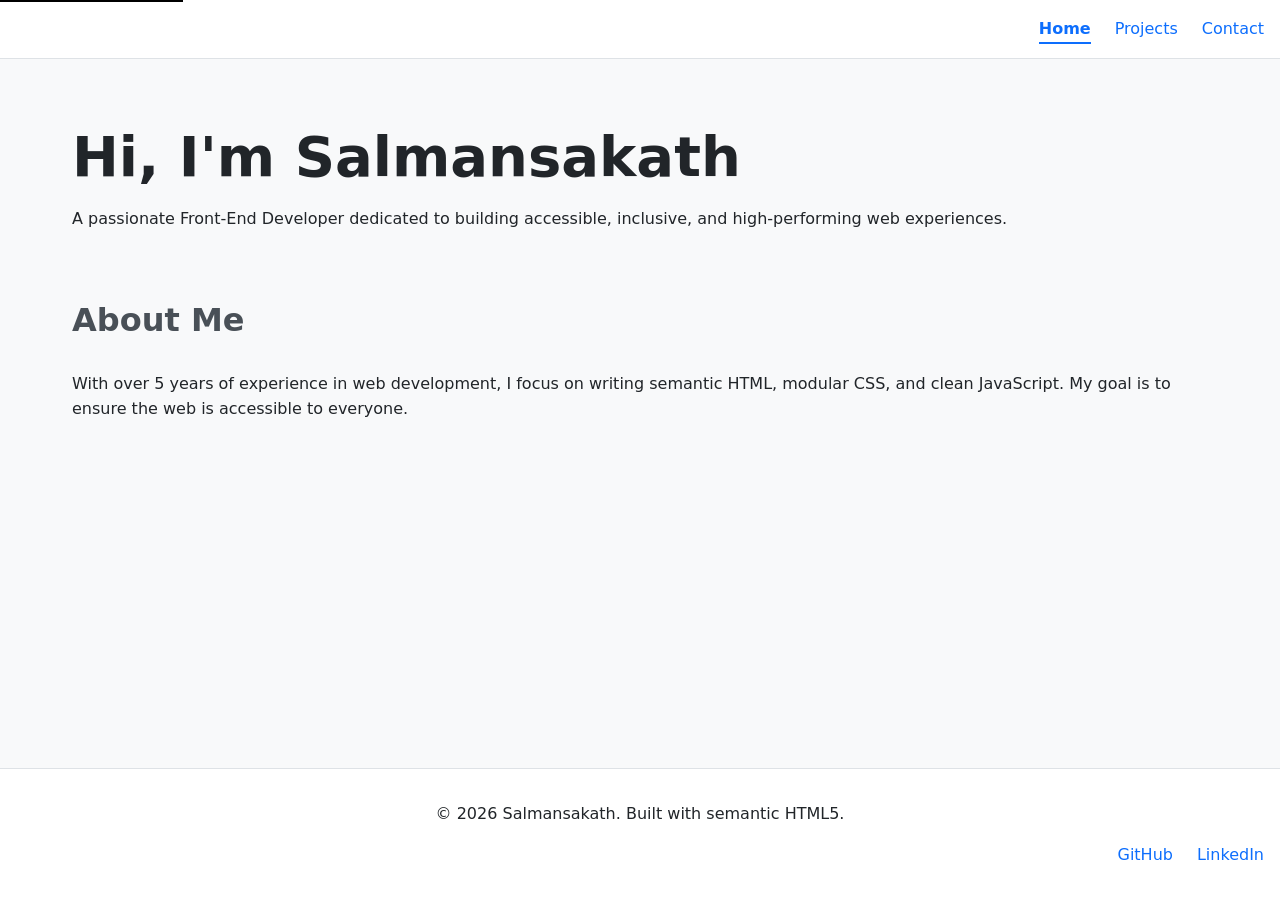
<file: index.html>
<!DOCTYPE html>
<html lang="en">
<head>
    <meta charset="UTF-8">
    <meta name="viewport" content="width=device-width, initial-scale=1.0">
    <!-- SEO Meta Tags -->
    <meta name="description" content="Personal portfolio of Salmansakath, a Front-End Web Developer specializing in accessible, semantic HTML5 and modern web design.">
    <meta name="keywords" content="Web Developer, Portfolio, Front-End, Accessibility, HTML5, Salmansakath">
    <meta name="author" content="Salmansakath">
    <title>Home - Salmansakath Web Developer Portfolio</title>
    <link rel="stylesheet" href="style.css">
    <link rel="canonical" href="https://www.Salmansakathportfolio.com/">
    
    <!-- Minimal CSS for Accessibility Features (e.g., Skip Link) -->
    <style>
        /* Skip to main content link for keyboard users */
        .skip-link {
            position: absolute;
            top: -40px;
            left: 0;
            background: #000;
            color: white;
            padding: 8px;
            z-index: 100;
        }
        .skip-link:focus {
            top: 0;
        }
    </style>
</head>
<body>
    <!-- Accessibility: Skip to main content -->
    <a href="#main-content" class="skip-link">Skip to main content</a>

    <header role="banner">
        <nav aria-label="Main Navigation">
            <ul>
                <li><a href="index.html" aria-current="page">Home</a></li>
                <li><a href="projects.html">Projects</a></li>
                <li><a href="contact.html">Contact</a></li>
            </ul>
        </nav>
    </header>

    <main id="main-content" role="main">
        <section aria-labelledby="hero-heading">
            <h1 id="hero-heading">Hi, I'm Salmansakath</h1>
            <p>A passionate Front-End Developer dedicated to building accessible, inclusive, and high-performing web experiences.</p>
        </section>

        <section aria-labelledby="about-heading">
            <h2 id="about-heading">About Me</h2>
            <p>With over 5 years of experience in web development, I focus on writing semantic HTML, modular CSS, and clean JavaScript. My goal is to ensure the web is accessible to everyone.</p>
        </section>
    </main>

    <footer role="contentinfo">
        <p>&copy; 2026 Salmansakath. Built with semantic HTML5.</p>
        <nav aria-label="Footer Navigation">
            <ul>
                <li><a href="https://github.com/Salmansakath" target="_blank" rel="noopener noreferrer" aria-label="Salmansakath's GitHub Profile">GitHub</a></li>
                <li><a href="https://linkedin.com/in/Salmansakath" target="_blank" rel="noopener noreferrer" aria-label="Salmansakath's LinkedIn Profile">LinkedIn</a></li>
            </ul>
        </nav>
    </footer>
</body>
</html>
</file>
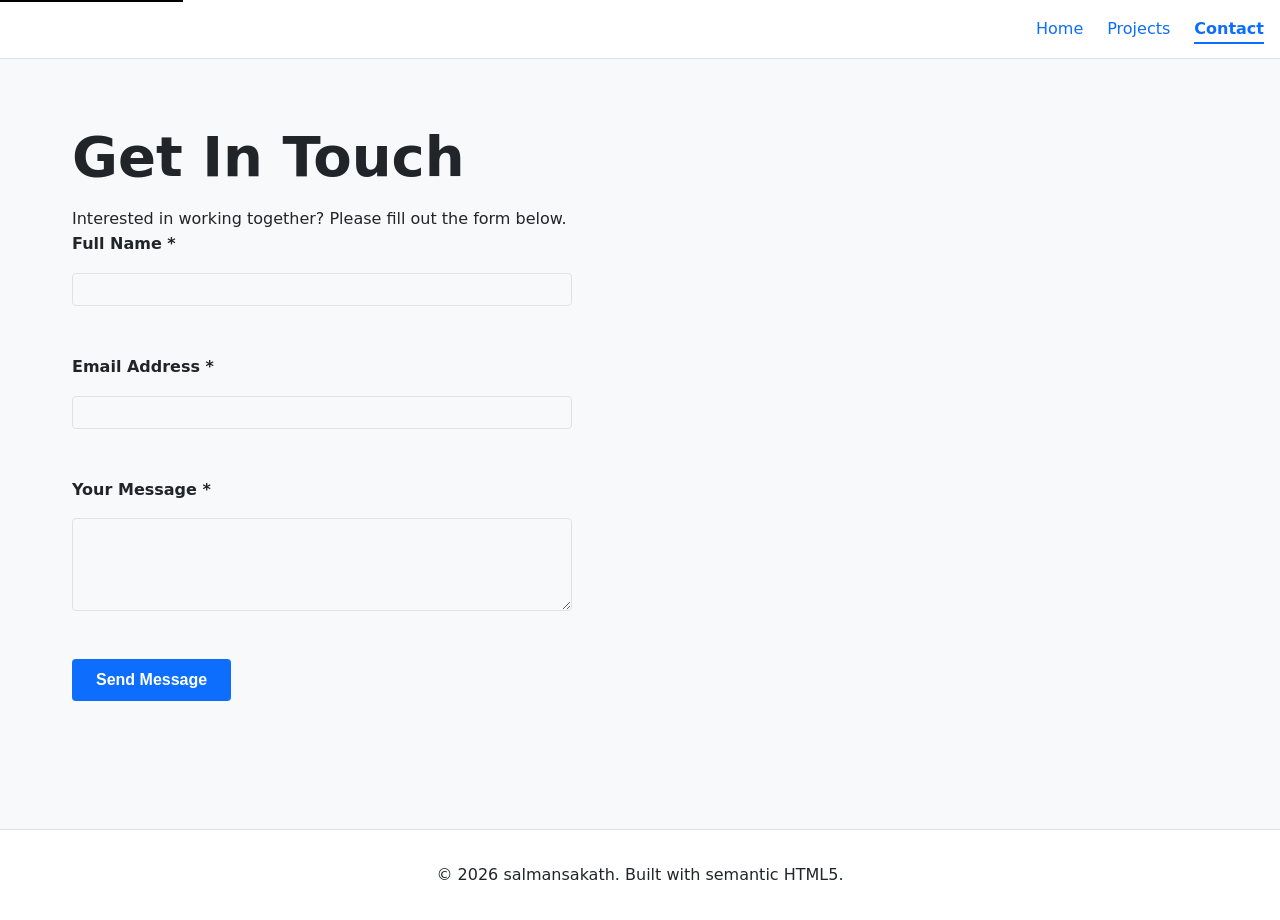
<file: contact.html>
<!DOCTYPE html>
<html lang="en">
<head>
    <meta charset="UTF-8">
    <meta name="viewport" content="width=device-width, initial-scale=1.0">
    <meta name="description" content="Get in touch with Salmansakath for freelance web development opportunities, collaborations, or accessibility consulting.">
    <title>Contact - Salmansakath Portfolio</title>
    <link rel="stylesheet" href="style.css">
    <link rel="canonical" href="https://www.Salmansakathportfolio.com/contact.html">
    <style>
        .skip-link { position: absolute; top: -40px; left: 0; background: #000; color: white; padding: 8px; z-index: 100; }
        .skip-link:focus { top: 0; }
        
        /* Basic accessible form styling */
        .form-group { margin-bottom: 1.5rem; }
        label { display: block; font-weight: bold; margin-bottom: 0.5rem; }
        input, textarea { width: 100%; max-width: 500px; padding: 0.5rem; }
        input:focus, textarea:focus { outline: 2px solid #005fcc; outline-offset: 2px; }
    </style>
</head>
<body>
    <a href="#main-content" class="skip-link">Skip to main content</a>

    <header role="banner">
        <nav aria-label="Main Navigation">
            <ul>
                <li><a href="index.html">Home</a></li>
                <li><a href="projects.html">Projects</a></li>
                <li><a href="contact.html" aria-current="page">Contact</a></li>
            </ul>
        </nav>
    </header>

    <main id="main-content" role="main">
        <section aria-labelledby="contact-heading">
            <h1 id="contact-heading">Get In Touch</h1>
            <p>Interested in working together? Please fill out the form below.</p>
            
            <!-- Accessible Contact Form -->
            <form action="/submit-endpoint" method="POST" aria-labelledby="contact-heading">
                
                <div class="form-group">
                    <!-- 'for' attribute links label strictly to the input 'id' -->
                    <label for="fullName">Full Name <span aria-hidden="true" title="Required">*</span></label>
                    <input type="text" id="fullName" name="fullName" required aria-required="true" autocomplete="name">
                </div>

                <div class="form-group">
                    <label for="emailAddress">Email Address <span aria-hidden="true" title="Required">*</span></label>
                    <input type="email" id="emailAddress" name="emailAddress" required aria-required="true" autocomplete="email">
                </div>

                <div class="form-group">
                    <label for="message">Your Message <span aria-hidden="true" title="Required">*</span></label>
                    <textarea id="message" name="message" rows="5" required aria-required="true"></textarea>
                </div>

                <button type="submit">Send Message</button>
            </form>
        </section>
    </main>

    <footer role="contentinfo">
        <p>&copy; 2026 salmansakath. Built with semantic HTML5.</p>
    </footer>
</body>
</html>
</file>
<file: style.css>
/* 1. Custom CSS Variables & Dynamic Light/Dark Mode */
:root {
    /* Light Theme (Default) */
    --bg-color: #f8f9fa;
    --surface-color: #ffffff;
    --text-primary: #212529;
    --text-secondary: #495057;
    --accent-color: #0d6efd;
    --accent-hover: #0b5ed7;
    --border-color: #dee2e6;
    --focus-ring: rgba(13, 110, 253, 0.5);
}

/* Automatically switches to dark mode if the user's OS is set to dark mode */
@media (prefers-color-scheme: dark) {
    :root {
        /* Dark Theme */
        --bg-color: #121212;
        --surface-color: #1e1e1e;
        --text-primary: #e0e0e0;
        --text-secondary: #a0a0a0;
        --accent-color: #6ea8fe;
        --accent-hover: #8bb9fe;
        --border-color: #333333;
        --focus-ring: rgba(110, 168, 254, 0.5);
    }
}

/* 2. Base Reset & Accessibility Focus */
* {
    box-sizing: border-box;
    margin: 0;
    padding: 0;
}

body {
    font-family: 'Segoe UI', system-ui, -apple-system, sans-serif;
    background-color: var(--bg-color);
    color: var(--text-primary);
    line-height: 1.6;
    display: flex;
    flex-direction: column;
    min-height: 100vh; /* Ensures footer stays at bottom */
    transition: background-color 0.3s, color 0.3s;
}

a {
    color: var(--accent-color);
    text-decoration: none;
    transition: color 0.2s;
}

a:hover {
    color: var(--accent-hover);
    text-decoration: underline;
}

/* Ensures keyboard navigators can clearly see what they have selected */
a:focus, button:focus, input:focus, textarea:focus {
    outline: 3px solid var(--focus-ring);
    outline-offset: 2px;
}

/* 3. Mobile-First Layout Architecture (Flexbox) */
header {
    background-color: var(--surface-color);
    border-bottom: 1px solid var(--border-color);
    padding: 1rem;
    position: sticky;
    top: 0;
    z-index: 10;
}

nav ul {
    list-style: none;
    display: flex;
    flex-wrap: wrap;
    gap: 1.5rem;
    justify-content: center; /* Centered on mobile */
}

nav a[aria-current="page"] {
    font-weight: bold;
    border-bottom: 2px solid var(--accent-color);
    padding-bottom: 0.25rem;
}

main {
    flex: 1; 
    width: 100%;
    max-width: 1200px;
    margin: 0 auto;
    padding: 2rem 1.5rem;
}

section {
    margin-bottom: 4rem;
}

h1 {
    font-size: 2.5rem;
    margin-bottom: 1rem;
    line-height: 1.2;
}

h2 {
    font-size: 2rem;
    margin-bottom: 1.5rem;
    color: var(--text-secondary);
}

/* 4. CSS Grid for Projects / Complex Layouts */
article {
    background-color: var(--surface-color);
    border: 1px solid var(--border-color);
    border-radius: 8px;
    padding: 1.5rem;
    margin-bottom: 2rem;
    display: flex;
    flex-direction: column;
    gap: 1rem;
    box-shadow: 0 4px 6px rgba(0, 0, 0, 0.05);
    transition: transform 0.2s, box-shadow 0.2s;
}

article:hover {
    transform: translateY(-5px);
    box-shadow: 0 10px 15px rgba(0, 0, 0, 0.1);
}

figure {
    margin: 0;
    overflow: hidden;
    border-radius: 4px;
}

figure img {
    width: 100%;
    height: auto;
    display: block;
    object-fit: cover;
}

figcaption {
    font-size: 0.875rem;
    color: var(--text-secondary);
    margin-top: 0.75rem;
    font-style: italic;
}

/* 5. Form Styling (Grid & Flexbox) */
form {
    display: grid;
    gap: 1.5rem;
    max-width: 600px;
}

.form-group {
    display: flex;
    flex-direction: column;
    gap: 0.5rem;
}

input, textarea {
    width: 100%;
    padding: 0.75rem;
    border: 1px solid var(--border-color);
    border-radius: 4px;
    background-color: var(--bg-color);
    color: var(--text-primary);
    font-family: inherit;
    transition: border-color 0.2s;
}

button {
    background-color: var(--accent-color);
    color: #ffffff;
    border: none;
    padding: 0.75rem 1.5rem;
    font-size: 1rem;
    font-weight: bold;
    border-radius: 4px;
    cursor: pointer;
    transition: background-color 0.2s;
    justify-self: start; /* Keeps button from stretching full width */
}

button:hover {
    background-color: var(--accent-hover);
}

/* Footer */
footer {
    background-color: var(--surface-color);
    border-top: 1px solid var(--border-color);
    padding: 2rem 1rem;
    text-align: center;
    display: flex;
    flex-direction: column;
    gap: 1rem;
}

footer ul {
    list-style: none;
    display: flex;
    justify-content: center;
    gap: 1.5rem;
}

/* 6. Tablet & Desktop Media Queries */
@media (min-width: 768px) {
    nav ul {
        justify-content: flex-end; /* Align right on larger screens */
    }
    
    main {
        padding: 4rem 2rem;
    }

    /* Upgrade Project list to a 2D Grid on larger screens */
    [aria-labelledby="projects-heading"] {
        display: grid;
        grid-template-columns: repeat(auto-fit, minmax(350px, 1fr));
        gap: 2rem;
    }
    
    [aria-labelledby="projects-heading"] article {
        margin-bottom: 0; /* Let grid handle the spacing */
    }
    
    h1 {
        font-size: 3.5rem;
    }
}
</file>
